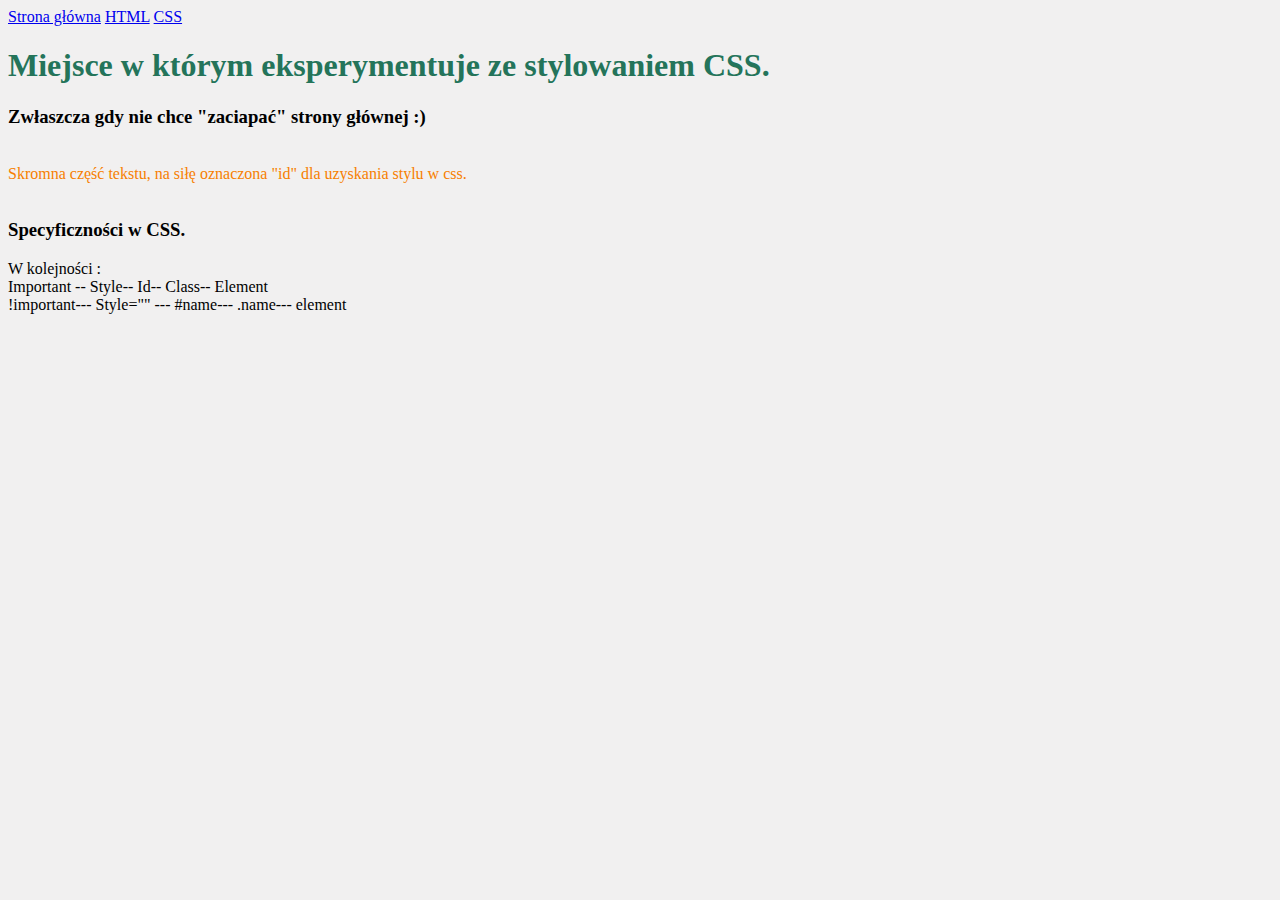
<file: nauka-css.html>
<!DOCTYPE html>
<html lang="pl">

<head>
    <meta charset="UTF-8">
    <meta name="viewport" content="width=device-width, initial-scale=1.0">
    <title>Document</title>
    <link href="style.css" rel="stylesheet" type="text/css">
</head>
<header>
    <nav>
        <a href="index.html">Strona główna</a>
        <a href="nauka-html.html">HTML</a>
        <a href="nauka-css.html">CSS</a>
    </nav>
</header>

<body>
    <header>
        <h1>Miejsce w którym eksperymentuje ze stylowaniem CSS.</h1>
           <h3> Zwłaszcza gdy nie chce "zaciapać" strony głównej :) </h3>
    </header><br>

    <article id="nevermindhigh">Skromna część tekstu, na siłę oznaczona "id" dla uzyskania stylu w css.</article><br>

    <h3>Specyficzności w CSS.</h3>
    <p>W kolejności :<br>
    Important -- Style--  Id--  Class-- Element<br>
    !important--- Style="" --- #name---  .name---  element<br></p>


</body>

</html>
</file>
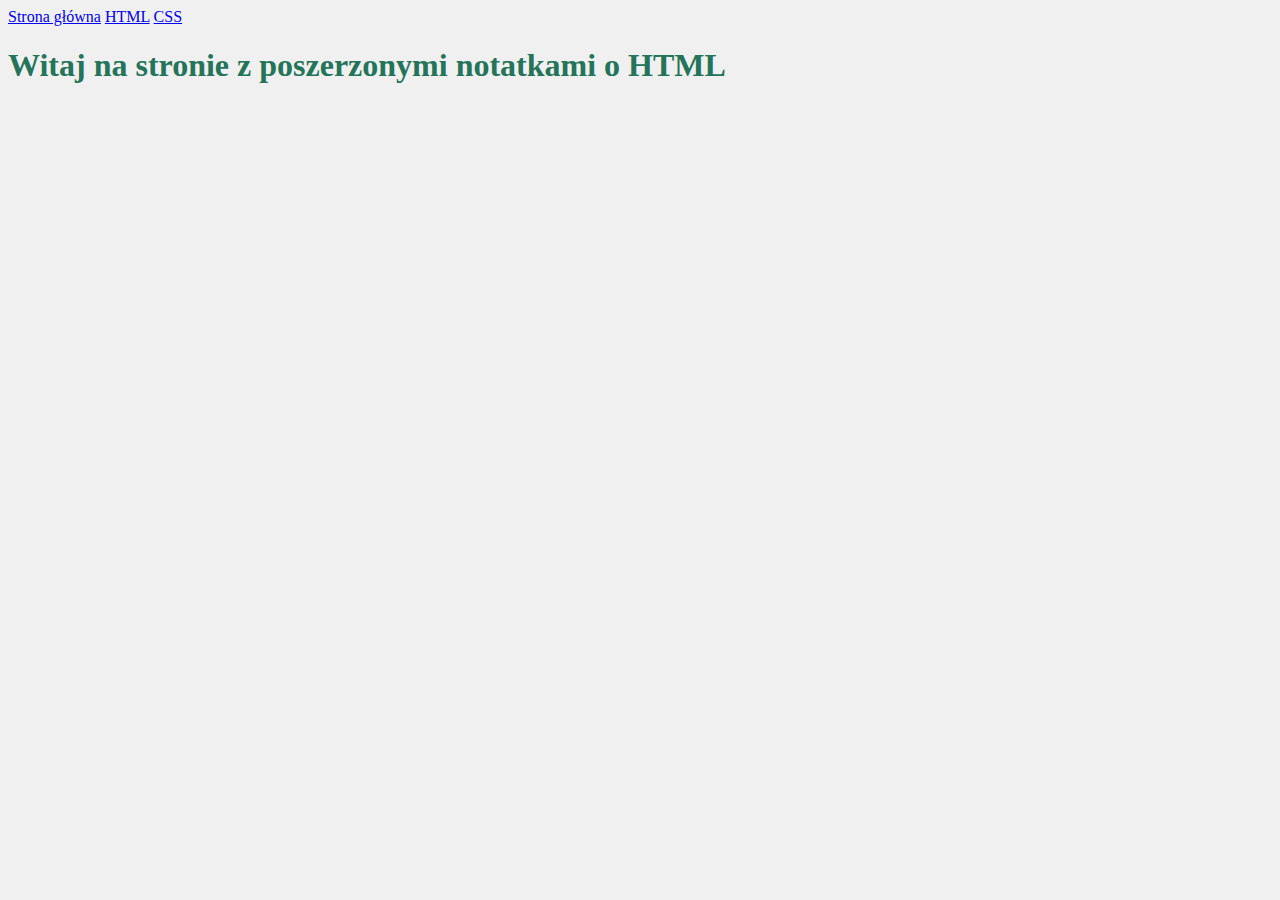
<file: nauka-html.html>
<!DOCTYPE html>
<html lang="pl">
  <head>
    <meta charset="UTF-8" />
    <meta name="viewport" content="width=device-width, initial-scale=1.0" />
    <title>Document</title>
    <link href="style.css" rel="stylesheet" type="text/css" />
  </head>
  <header>
    <nav>
      <a href="index.html">Strona główna</a>
      <a href="nauka-html.html">HTML</a>
      <a href="nauka-css.html">CSS</a>
    </nav>
  </header>

  <body>
    <header>
      <h1>Witaj na stronie z poszerzonymi notatkami o HTML</h1>
    </header>
  </body>
</html>
</file>
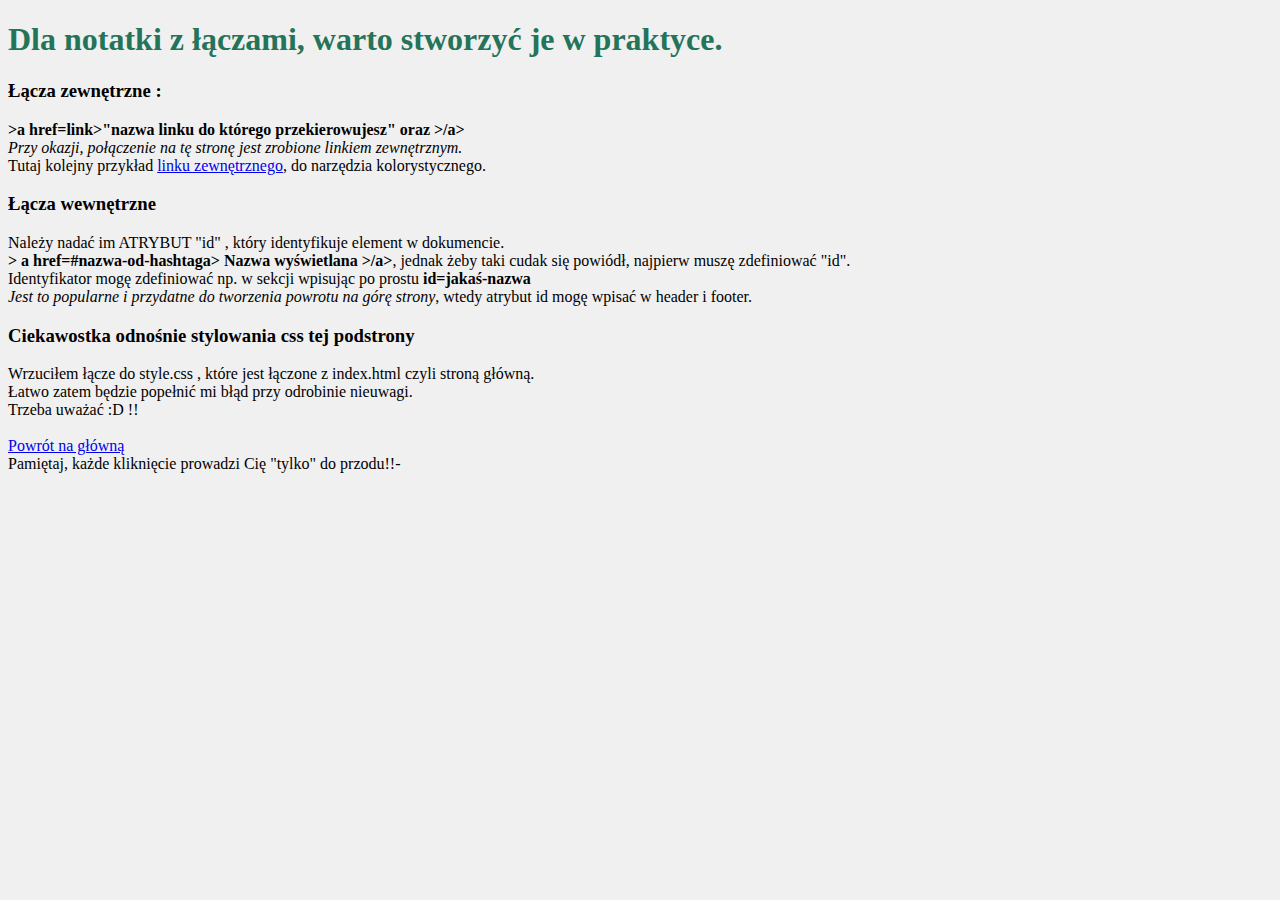
<file: technika-lacza.html>
<!DOCTYPE html>
<html lang="pl">

<head>
    <meta charset="UTF-8">
    <meta name="viewport" content="width=device-width, initial-scale=1.0">
    <title>Document</title>
    <link href="style.css" rel="stylesheet" type="text/css">
</head>

<body>

    <h1> Dla notatki z łączami, warto stworzyć je w praktyce.</h1>

    <h3><strong>Łącza zewnętrzne : </strong></h3>
    <b> >a href=link>"nazwa linku do którego przekierowujesz" oraz >/a></b> <br>
    <em>Przy okazji, połączenie na tę stronę jest zrobione linkiem zewnętrznym.</em><br>
    Tutaj kolejny przykład <a href="https://coolors.co">linku zewnętrznego</a>, do narzędzia kolorystycznego.


    <h3>Łącza wewnętrzne</h3>
    Należy nadać im ATRYBUT "id" , który identyfikuje element w dokumencie.<br>
    <b> > a href=#nazwa-od-hashtaga> Nazwa wyświetlana >/a></b>, jednak żeby taki cudak się powiódł, najpierw muszę
    zdefiniować "id".<br>
    Identyfikator mogę zdefiniować np. w sekcji wpisując po prostu <b>id=jakaś-nazwa</b><br>
    <em>Jest to popularne i przydatne do tworzenia powrotu na górę strony</em>, wtedy atrybut id mogę wpisać w header i
    footer.<br>

    <h3>Ciekawostka odnośnie stylowania css tej podstrony</h3>
    Wrzuciłem łącze do style.css , które jest łączone z index.html czyli stroną główną.<br>
    Łatwo zatem będzie popełnić mi błąd przy odrobinie nieuwagi.<br>
    Trzeba uważać :D !!<br>


    <br>
    <footer><a href=index.html>Powrót na główną</a></footer>
</body>
<footer> Pamiętaj, każde kliknięcie prowadzi Cię "tylko" do przodu!!</a>-</footer>

</html>
</file>
<file: style.css>
body {
  background: #f1f0f0;
}
h1 {
  color: #24745a;
}

article {
  color: #24745a;
}
.highline {
  color: #f77f00;
}
#nevermindhigh {
  color: #f77f00;
}

.main {
  max-width: 1000px;
  margin: 0 auto;
}
.main-navigation {
  background: rgba(0,48,73,0.5);
  height: 20px;
  padding: 10px;

}

.main-navigation__button {
  color: #e4e4e4;
  padding: 0 20px;
  
}
</file>
